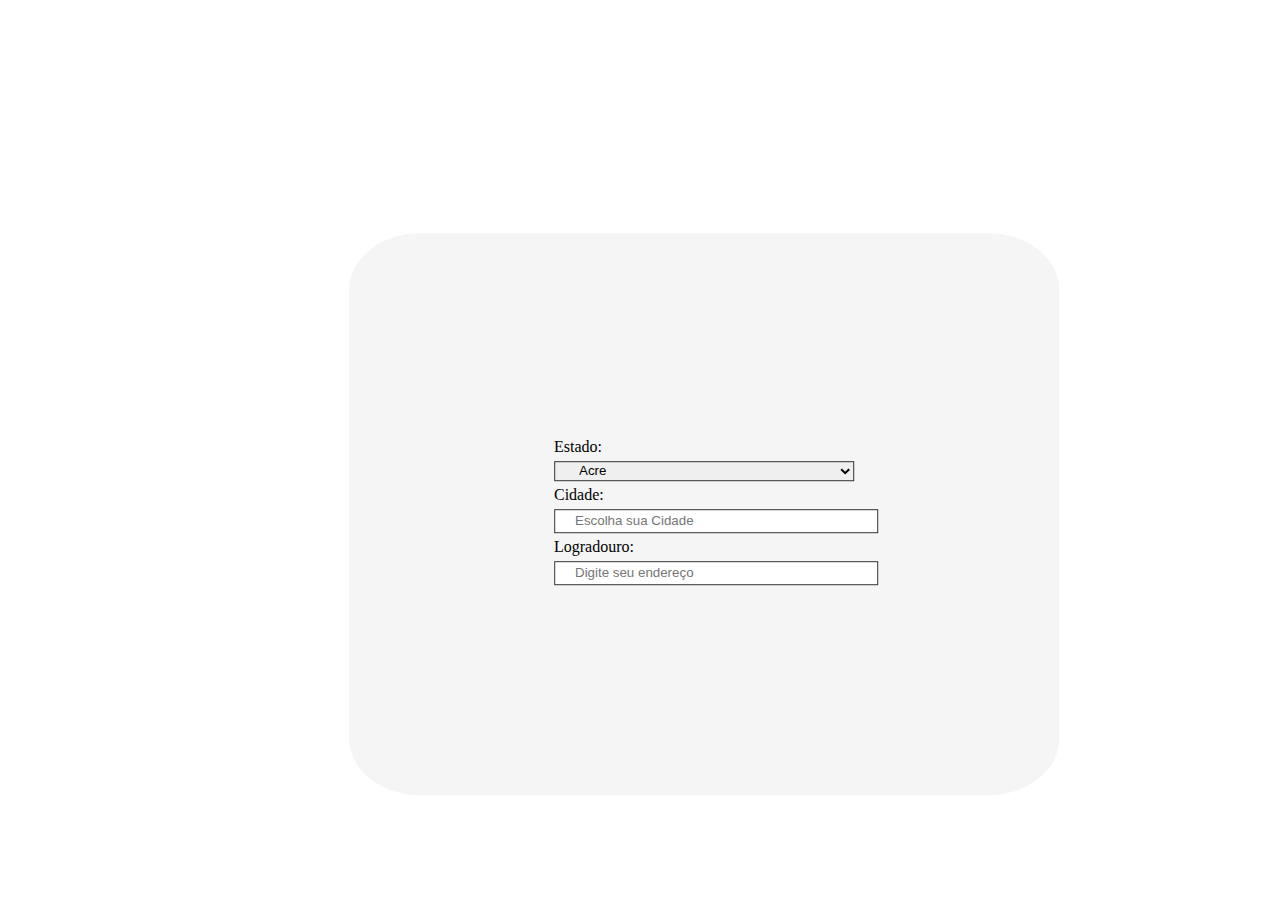
<file: index.html>
<!DOCTYPE html>
<html lang="pt-br">
<head>
    <meta charset="UTF-8">
    <meta http-equiv="X-UA-Compatible" content="IE=edge">
    <meta name="viewport" content="width=device-width,initial-scale=1.0">
    <link rel="stylesheet" href="estilo.css">
    <title>Formulário 1- Endereços</title>
</head>
<body>
    <form action="">
        <label for="Estado">Estado:</label>
    
        <select name="Estado" id="Estado" placeholder="Escolha seu Estado"> 
            <option value="Acre">Acre</option>
            <option value="Amapa">Amapa</option>
            <option value="Alagoas">Alagoas</option>
            <option value="amazonas">amazonas</option>
            <option value="Bahia">Bahia</option>
            <option value="Ceara">Ceará</option>
            <option value="Distrito Federal">Distrito Federal</option>
            <option value="Espirito Santo">Espirito Santo</option>
            <option value="Goias">Goias</option>
            <option value="Maranhão">Maranhão</option>
            <option value="Mato Grosso">Mato Grosso</option>
            <option value="mato groso do sul">Mato Grosso do Sul</option>
            <option value="Minas Gerais">Minas Gerais</option>
            <option value="Pará">Pará</option>
            <option value="Paraíba">Paraíba</option>
            <option value="Paraná">Paraná</option>
            <option value="Pernambuco">Pernambuco</option>
            <option value="Piauí">Piauí</option>
            <option value="Rio de Janeiro">Rio de Janeiro</option>
            <option value="Rio Grande do Norte">Rio Grande do Sul</option>
            <option value="Rondônia">Rondônia</option>
            <option value="Roraima">Roraima</option>
            <option value="Santa Catarina">Santa Catarina</option>
            <option value="São Paulo">São Paulo</option>
            <option value="Sergipe">Sergipe</option>
            <option value="Tocantins">Tocantins</option>
        </select>
        
        <label for="Cidade">Cidade:</label>
        <input type="Cidade" id="Cidade" placeholder="Escolha sua Cidade">
    
        <label for="logradouro">Logradouro:</label>
        <input type="logradouro" id="logradouro" placeholder="Digite seu endereço">



    </form>
    
</body>
</html>
</file>
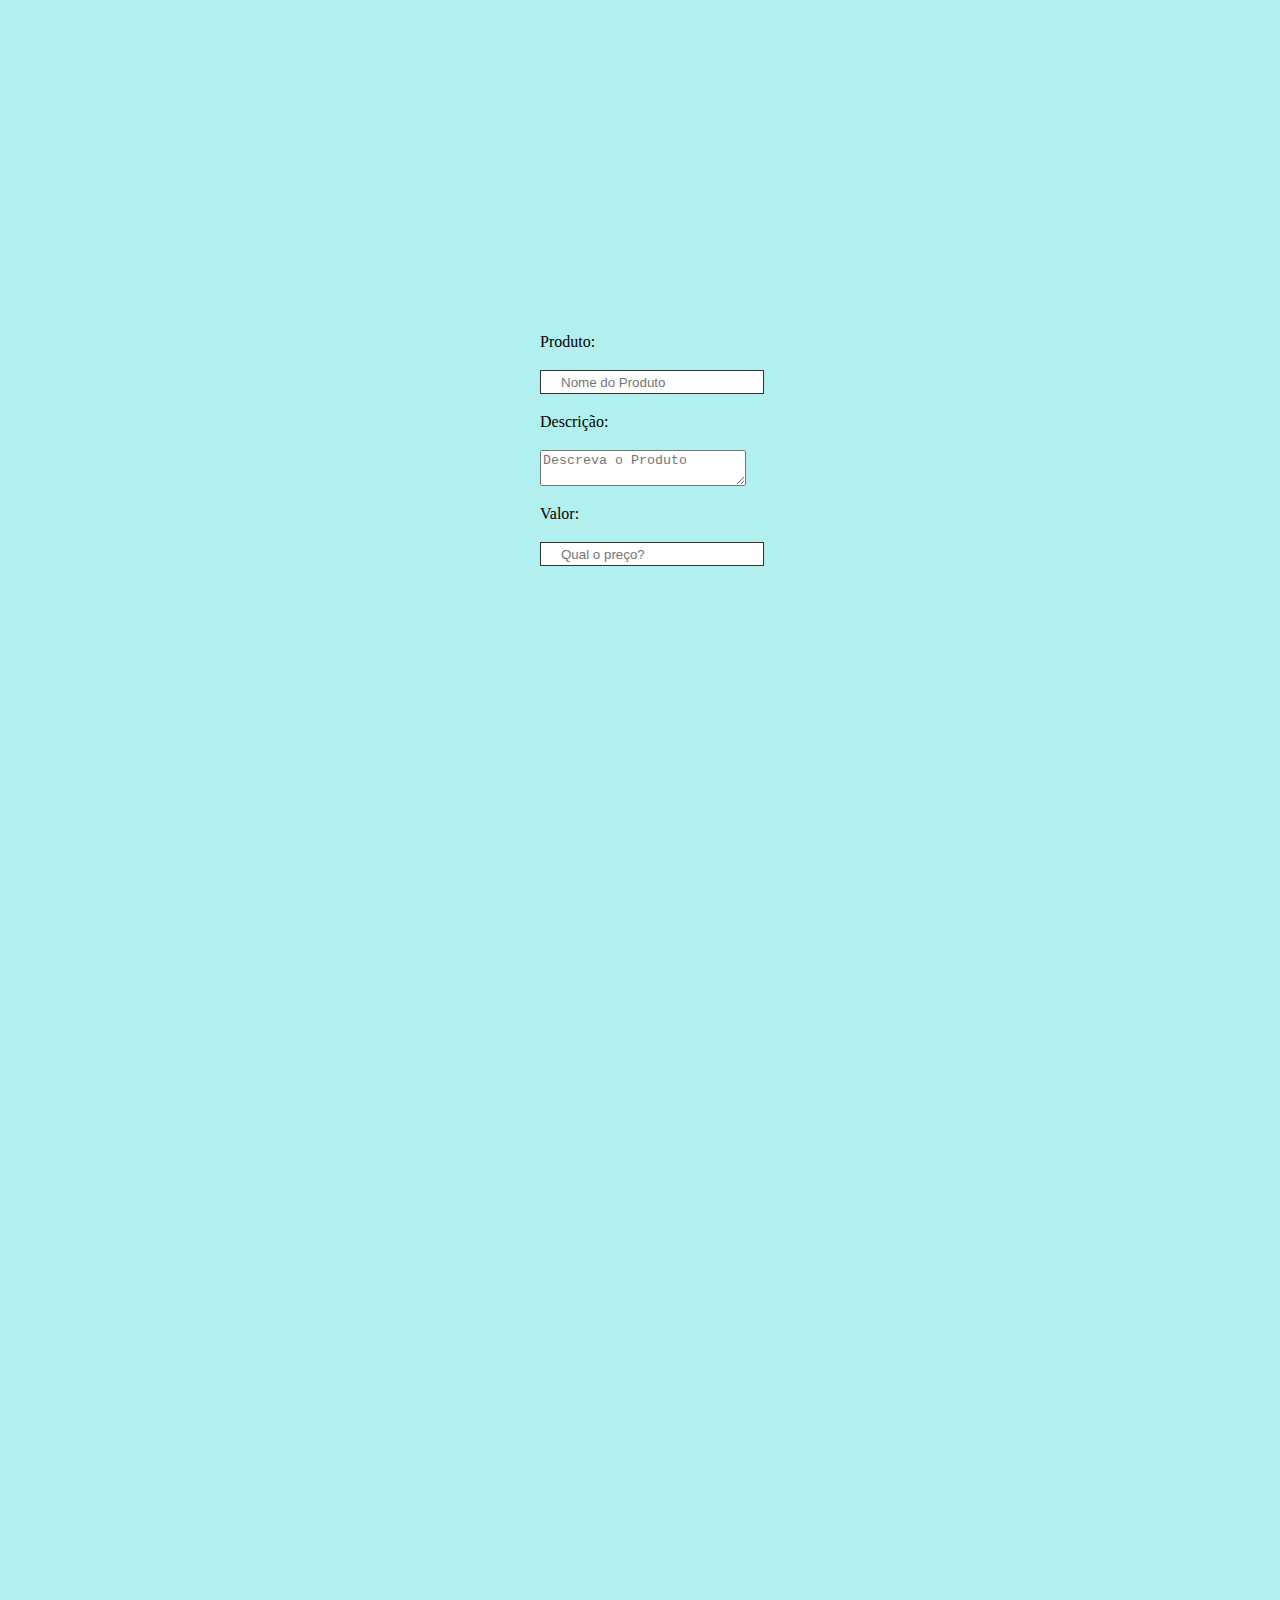
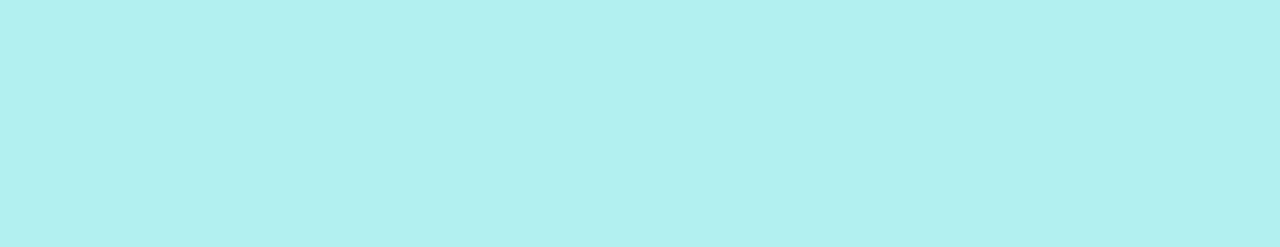
<file: Formulário 2-/index.html>
<!DOCTYPE html>
<html lang="pt-br">
<head>
    <meta charset="UTF-8">
    <meta http-equiv="X-UA-Compatible" content="IE=edge">
    <meta name="viewport" content="width=, initial-scale=1.0">
    <link rel="stylesheet" href="estilo.css">
    <title>Formulário 2</title>
</head>
<body>
    <form action="">
        <label for="Produto">Produto:</label>
        <br>
        <input type="Produto"id="Produto"placeholder="Nome do Produto">
        <br>
    
       <label for="Descrição">Descrição:</label>
        <br>
        <div class="descrição">
        <textarea id="Descrição do Produto" name="Descrição do Produto" placeholder="Descreva o Produto"></textarea>

       <br>
       </div>
        <label for="Valor">Valor:</label>
        <br>
        <input type="Valor" id="Valor" placeholder="Qual o preço?">

    </form>
</body>
</html>
</file>
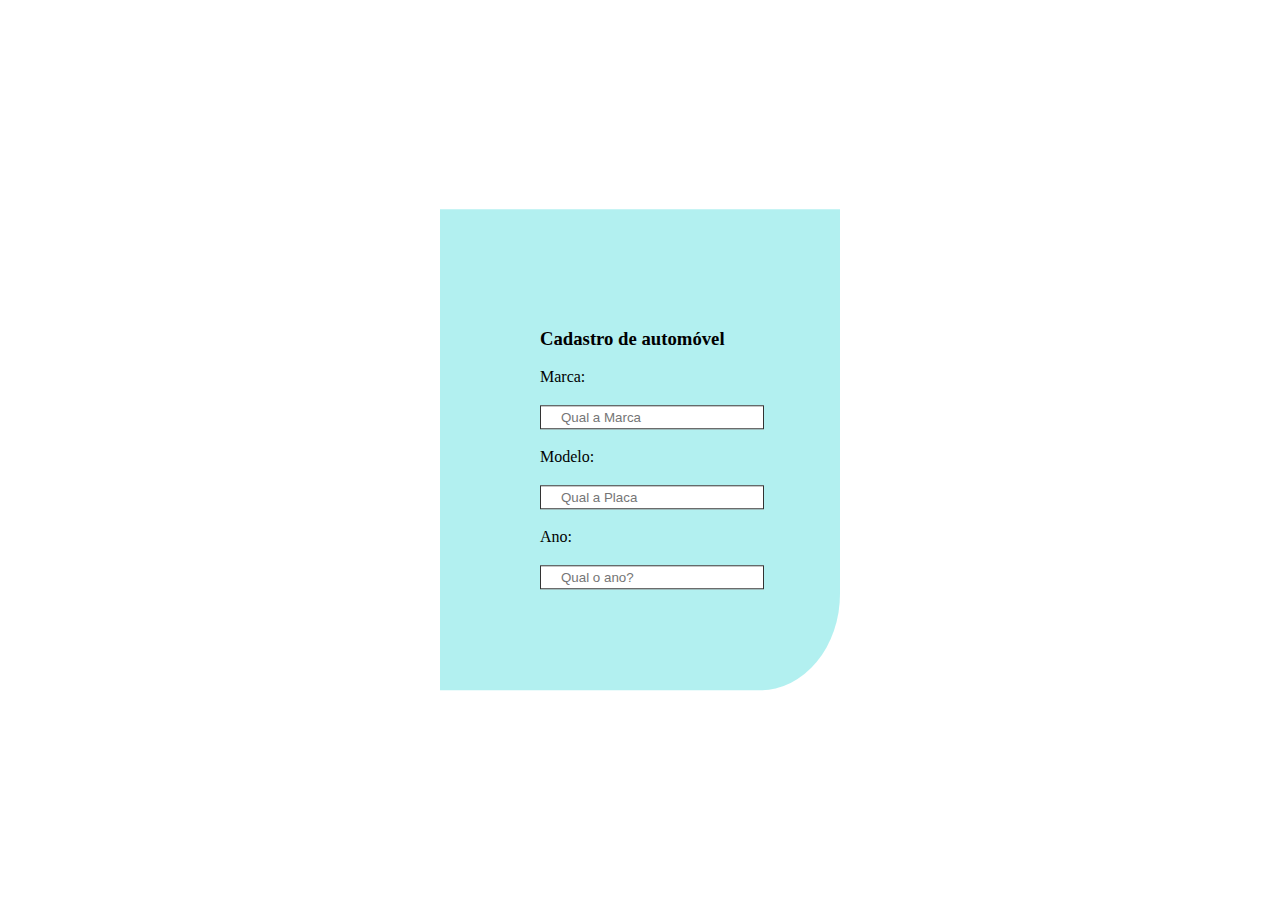
<file: Formulário 3/index.html>
<!DOCTYPE html>
<html lang="en">
<head>
    <meta charset="UTF-8">
    <meta http-equiv="X-UA-Compatible" content="IE=edge">
    <meta name="viewport" content="width=device-width, initial-scale=1.0">
    <link rel="stylesheet" href="estilo.css">
    <title>Formulário 3</title>
</head>

<body>
 

    <form action="">
        <h3>Cadastro de automóvel</h3>
    
        <label for="Marca">Marca:</label>
        <br>
        <input type="Marca"id="Marca"placeholder="Qual a Marca">
        <br>

        <label for="Modelo">Modelo:</label>
        <br>
        <input type="Placa"id="Placa"placeholder="Qual a Placa">
        <br>      
        <label for="ano">Ano:</label>
        <br>
        <input type="Ano" id="Ano" placeholder="Qual o ano?">

    </form>
</body>
</html>
</head>
<body>
    
</body>
</html>
</file>
<file: estilo.css>
form{
    background-color: whitesmoke;
    margin: 5%;
    padding: 16%;
    width: 300px;
    position: absolute;
    top: 50%;
    left: 50%;
    transform: translate(-50%, -50%);
    border-radius: 10%;
}
form label, form input, select{
    width: 100%;
    display: block;
    margin-bottom: 5px;
}
form input,select{
    height: 20px;
    padding-left: 20px;
    border: 1px solid #333;
}
</file>
<file: Formulário 2-/estilo.css>
form{
    background-color: rgba(169, 238, 238, 0.897);
    margin: 0%;
    padding: 100%;
    width: 200px;
    position: absolute;
    top: 50%;
    left: 50%;
    transform: translate(-50%, -50%);
    border-bottom-right-radius: 20%;
}
form label, form input, select{
    width: 100%;
    display: block;
    margin-bottom: 1px;
}
form input,select{
    height: 20px;
    padding-left: 20px;
    border: 1px solid #333;
}
textarea
{
width: 100%;
display: block;
margin-bottom: 1px


}
</file>
<file: Formulário 3/estilo.css>
form{
    background-color: rgba(169, 238, 238, 0.897);
    margin: 0%;
    padding: 100px;
    width: 200px;
    position: absolute;
    top: 50%;
    left: 50%;
    transform: translate(-50%, -50%);
    border-bottom-right-radius: 20%;
}
form label, form input {
    width: 100%;
    display: block;
    margin-bottom: 1px;
}
form input{
    height: 20px;
    padding-left: 20px;
    border: 1px solid #333;
}
</file>
